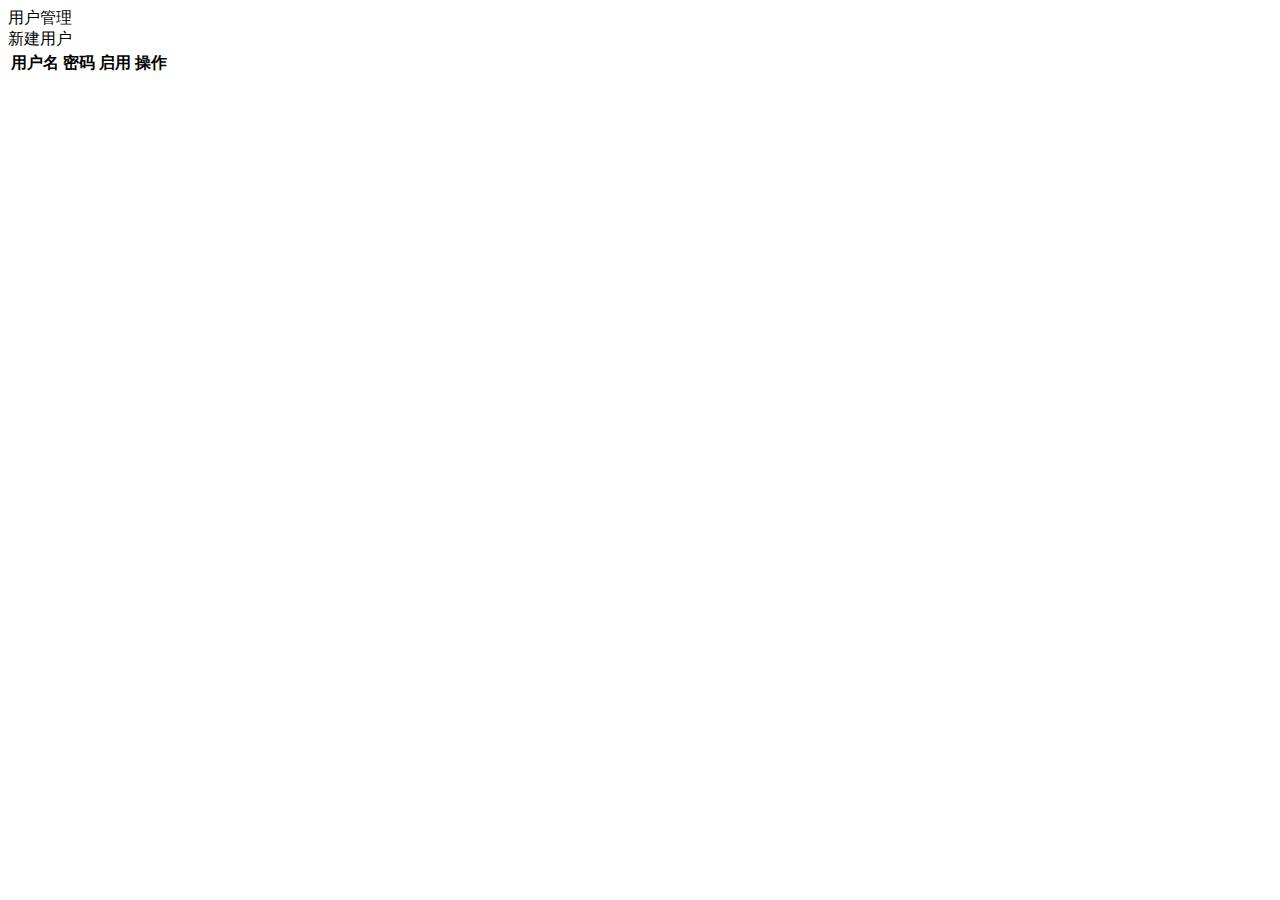
<file: src/main/resources/templates/user/index.html>
<html xmlns:th="http://www.thymeleaf.org"
      xmlns:layout="http://www.ultraq.net.nz/web/thymeleaf/layout"
      layout:decorator="/shared/layout">

<th:block layout:fragment="page-title">
    用户管理
</th:block>
<th:block layout:fragment="head-resources">
    <th:block th:replace="/shared/datatables_resources :: resources"></th:block>
</th:block>
<div layout:fragment="body-actions">
    <a th:href="@{/user/detail}" class="btn blue" id="btnAdd" data-target='#globalModal' data-toggle='modal'>新建用户</a>
</div>
<div layout:fragment="body-content">
    <div class="form-horizontal search-box form" th:id="searchBoxID" list-search="1">
        <div class="form-body">
            <div th:replace="/shared/list :: searchInput(3, '用户名', 'txtName', 'text', 'username', 'Like', '')"></div>
            <div th:replace="/shared/list :: searchButton(2, 'tb_userOTable', '查询')"></div>
        </div>
    </div>
    <div>
        <table class="table table-striped table-bordered table-hover dt-responsive order-column"
               id="tb_user">
            <thead>
            <tr>
                <th class="all" data-priority="0">用户名</th>
                <th class="all" data-priority="0">密码</th>
                <th class="all" data-priority="0">启用</th>
                <th class="all" data-priority="0">操作</th>
            </tr>
            </thead>
            <tbody></tbody>
        </table>
        <script type="text/javascript" th:inline="javascript">
            var tb_userOTable = initDataTable(
                /*<![CDATA[*/
                $("#tb_user"), {
                    "sAjaxSource": "/user/list",
                    "exportSource": "",
                    "aaSorting": [[1, "asc"]],
                    "aoColumns": [
                        {
                            mData: "username", bSortable: true
                        },
                        {
                            mData: "password", bSortable: true
                        },
                        {
                            mData: "enabled", bSortable: true
                        },
                        {
                            mData: "username", bSortable: true, mRender: function (data, type, full) {
                                var url = [[@{/user/detail}]];
                                return ("<a href='" + url + "?username=#username'class='btn blue' id='btnAdd' data-target='#globalModal' data-toggle='modal'>编辑</a>").replace("#username", escape(data));
                            }
                        }
                    ]
                }
            );
            /*]]>*/
        </script>
    </div>
</div>

</html>
</file>
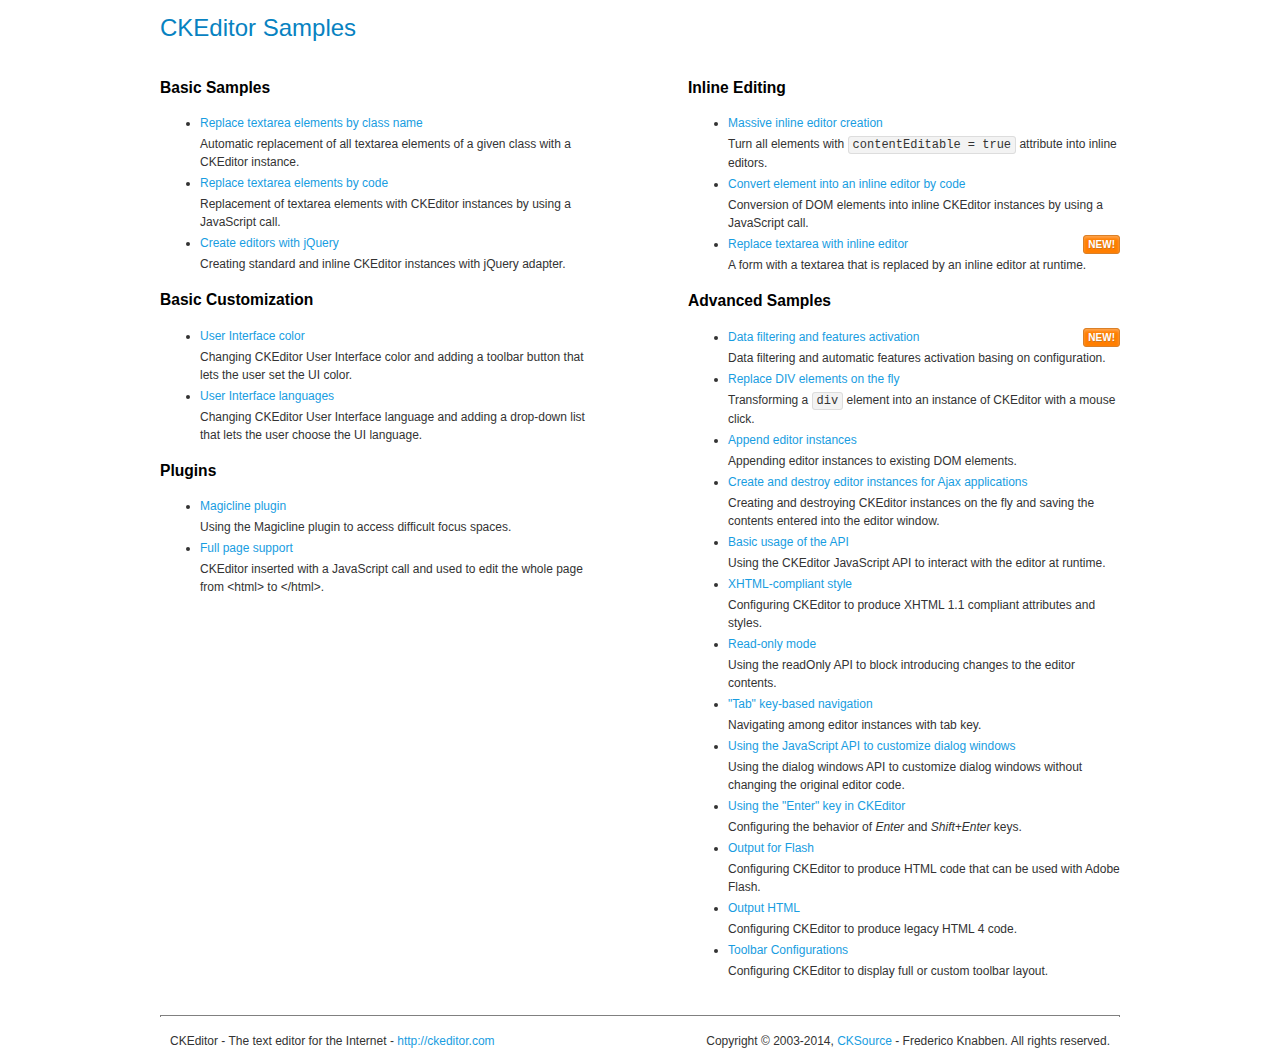
<file: src/main/resources/static/assets/global/plugins/ckeditor/samples/index.html>
<!DOCTYPE html>
<!--
Copyright (c) 2003-2014, CKSource - Frederico Knabben. All rights reserved.
For licensing, see LICENSE.md or http://ckeditor.com/license
-->
<html>
<head>
	<meta charset="utf-8">
	<title>CKEditor Samples</title>
	<link rel="stylesheet" href="sample.css">
</head>
<body>
	<h1 class="samples">
		CKEditor Samples
	</h1>
	<div class="twoColumns">
		<div class="twoColumnsLeft">
			<h2 class="samples">
				Basic Samples
			</h2>
			<dl class="samples">
				<dt><a class="samples" href="replacebyclass.html">Replace textarea elements by class name</a></dt>
				<dd>Automatic replacement of all textarea elements of a given class with a CKEditor instance.</dd>

				<dt><a class="samples" href="replacebycode.html">Replace textarea elements by code</a></dt>
				<dd>Replacement of textarea elements with CKEditor instances by using a JavaScript call.</dd>

				<dt><a class="samples" href="jquery.html">Create editors with jQuery</a></dt>
				<dd>Creating standard and inline CKEditor instances with jQuery adapter.</dd>
			</dl>

			<h2 class="samples">
				Basic Customization
			</h2>
			<dl class="samples">
				<dt><a class="samples" href="uicolor.html">User Interface color</a></dt>
				<dd>Changing CKEditor User Interface color and adding a toolbar button that lets the user set the UI color.</dd>

				<dt><a class="samples" href="uilanguages.html">User Interface languages</a></dt>
				<dd>Changing CKEditor User Interface language and adding a drop-down list that lets the user choose the UI language.</dd>
			</dl>


			<h2 class="samples">Plugins</h2>
<dl class="samples">
<dt><a class="samples" href="plugins/magicline/magicline.html">Magicline plugin</a></dt>
<dd>Using the Magicline plugin to access difficult focus spaces.</dd>

<dt><a class="samples" href="plugins/wysiwygarea/fullpage.html">Full page support</a></dt>
<dd>CKEditor inserted with a JavaScript call and used to edit the whole page from &lt;html&gt; to &lt;/html&gt;.</dd>
</dl>
		</div>
		<div class="twoColumnsRight">
			<h2 class="samples">
				Inline Editing
			</h2>
			<dl class="samples">
				<dt><a class="samples" href="inlineall.html">Massive inline editor creation</a></dt>
				<dd>Turn all elements with <code>contentEditable = true</code> attribute into inline editors.</dd>

				<dt><a class="samples" href="inlinebycode.html">Convert element into an inline editor by code</a></dt>
				<dd>Conversion of DOM elements into inline CKEditor instances by using a JavaScript call.</dd>

				<dt><a class="samples" href="inlinetextarea.html">Replace textarea with inline editor</a> <span class="new">New!</span></dt>
				<dd>A form with a textarea that is replaced by an inline editor at runtime.</dd>

				
			</dl>

			<h2 class="samples">
				Advanced Samples
			</h2>
			<dl class="samples">
				<dt><a class="samples" href="datafiltering.html">Data filtering and features activation</a> <span class="new">New!</span></dt>
				<dd>Data filtering and automatic features activation basing on configuration.</dd>

				<dt><a class="samples" href="divreplace.html">Replace DIV elements on the fly</a></dt>
				<dd>Transforming a <code>div</code> element into an instance of CKEditor with a mouse click.</dd>

				<dt><a class="samples" href="appendto.html">Append editor instances</a></dt>
				<dd>Appending editor instances to existing DOM elements.</dd>

				<dt><a class="samples" href="ajax.html">Create and destroy editor instances for Ajax applications</a></dt>
				<dd>Creating and destroying CKEditor instances on the fly and saving the contents entered into the editor window.</dd>

				<dt><a class="samples" href="api.html">Basic usage of the API</a></dt>
				<dd>Using the CKEditor JavaScript API to interact with the editor at runtime.</dd>

				<dt><a class="samples" href="xhtmlstyle.html">XHTML-compliant style</a></dt>
				<dd>Configuring CKEditor to produce XHTML 1.1 compliant attributes and styles.</dd>

				<dt><a class="samples" href="readonly.html">Read-only mode</a></dt>
				<dd>Using the readOnly API to block introducing changes to the editor contents.</dd>

				<dt><a class="samples" href="tabindex.html">"Tab" key-based navigation</a></dt>
				<dd>Navigating among editor instances with tab key.</dd>


				
<dt><a class="samples" href="plugins/dialog/dialog.html">Using the JavaScript API to customize dialog windows</a></dt>
<dd>Using the dialog windows API to customize dialog windows without changing the original editor code.</dd>

<dt><a class="samples" href="plugins/enterkey/enterkey.html">Using the &quot;Enter&quot; key in CKEditor</a></dt>
<dd>Configuring the behavior of <em>Enter</em> and <em>Shift+Enter</em> keys.</dd>

<dt><a class="samples" href="plugins/htmlwriter/outputforflash.html">Output for Flash</a></dt>
<dd>Configuring CKEditor to produce HTML code that can be used with Adobe Flash.</dd>

<dt><a class="samples" href="plugins/htmlwriter/outputhtml.html">Output HTML</a></dt>
<dd>Configuring CKEditor to produce legacy HTML 4 code.</dd>

<dt><a class="samples" href="plugins/toolbar/toolbar.html">Toolbar Configurations</a></dt>
<dd>Configuring CKEditor to display full or custom toolbar layout.</dd>

			</dl>
		</div>
	</div>
	<div id="footer">
		<hr>
		<p>
			CKEditor - The text editor for the Internet - <a class="samples" href="http://ckeditor.com/">http://ckeditor.com</a>
		</p>
		<p id="copy">
			Copyright &copy; 2003-2014, <a class="samples" href="http://cksource.com/">CKSource</a> - Frederico Knabben. All rights reserved.
		</p>
	</div>
</body>
</html>
</file>
<file: src/main/resources/static/assets/global/plugins/ckeditor/samples/sample.css>
/*
Copyright (c) 2003-2014, CKSource - Frederico Knabben. All rights reserved.
For licensing, see LICENSE.md or http://ckeditor.com/license
*/

html, body, h1, h2, h3, h4, h5, h6, div, span, blockquote, p, address, form, fieldset, img, ul, ol, dl, dt, dd, li, hr, table, td, th, strong, em, sup, sub, dfn, ins, del, q, cite, var, samp, code, kbd, tt, pre
{
	line-height: 1.5;
}

body
{
	padding: 10px 30px;
}

input, textarea, select, option, optgroup, button, td, th
{
	font-size: 100%;
}

pre
{
	-moz-tab-size: 4;
	-o-tab-size: 4;
	-webkit-tab-size: 4;
	tab-size: 4;
}

pre, code, kbd, samp, tt
{
	font-family: monospace,monospace;
	font-size: 1em;
}

body {
	width: 960px;
	margin: 0 auto;
}

code
{
	background: #f3f3f3;
	border: 1px solid #ddd;
	padding: 1px 4px;

	-moz-border-radius: 3px;
	-webkit-border-radius: 3px;
	border-radius: 3px;
}

abbr
{
	border-bottom: 1px dotted #555;
	cursor: pointer;
}

.new, .beta
{
	text-transform: uppercase;
	font-size: 10px;
	font-weight: bold;
	padding: 1px 4px;
	margin: 0 0 0 5px;
	color: #fff;
	float: right;

	-moz-border-radius: 3px;
	-webkit-border-radius: 3px;
	border-radius: 3px;
}

.new
{
	background: #FF7E00;
	border: 1px solid #DA8028;
	text-shadow: 0 1px 0 #C97626;

	-moz-box-shadow: 0 2px 3px 0 #FFA54E inset;
	-webkit-box-shadow: 0 2px 3px 0 #FFA54E inset;
	box-shadow: 0 2px 3px 0 #FFA54E inset;
}

.beta
{
	background: #18C0DF;
	border: 1px solid #19AAD8;
	text-shadow: 0 1px 0 #048CAD;
	font-style: italic;

	-moz-box-shadow: 0 2px 3px 0 #50D4FD inset;
	-webkit-box-shadow: 0 2px 3px 0 #50D4FD inset;
	box-shadow: 0 2px 3px 0 #50D4FD inset;
}

h1.samples
{
	color: #0782C1;
	font-size: 200%;
	font-weight: normal;
	margin: 0;
	padding: 0;
}

h1.samples a
{
	color: #0782C1;
	text-decoration: none;
	border-bottom: 1px dotted #0782C1;
}

.samples a:hover
{
	border-bottom: 1px dotted #0782C1;
}

h2.samples
{
	color: #000000;
	font-size: 130%;
	margin: 15px 0 0 0;
	padding: 0;
}

p, blockquote, address, form, pre, dl, h1.samples, h2.samples
{
	margin-bottom: 15px;
}

ul.samples
{
	margin-bottom: 15px;
}

.clear
{
	clear: both;
}

fieldset
{
	margin: 0;
	padding: 10px;
}

body, input, textarea
{
	color: #333333;
	font-family: Arial, Helvetica, sans-serif;
}

body
{
	font-size: 75%;
}

a.samples
{
	color: #189DE1;
	text-decoration: none;
}

form
{
	margin: 0;
	padding: 0;
}

pre.samples
{
	background-color: #F7F7F7;
	border: 1px solid #D7D7D7;
	overflow: auto;
	padding: 0.25em;
	white-space: pre-wrap; /* CSS 2.1 */
	word-wrap: break-word; /* IE7 */
}

#footer
{
	clear: both;
	padding-top: 10px;
}

#footer hr
{
	margin: 10px 0 15px 0;
	height: 1px;
	border: solid 1px gray;
	border-bottom: none;
}

#footer p
{
	margin: 0 10px 10px 10px;
	float: left;
}

#footer #copy
{
	float: right;
}

#outputSample
{
	width: 100%;
	table-layout: fixed;
}

#outputSample thead th
{
	color: #dddddd;
	background-color: #999999;
	padding: 4px;
	white-space: nowrap;
}

#outputSample tbody th
{
	vertical-align: top;
	text-align: left;
}

#outputSample pre
{
	margin: 0;
	padding: 0;
}

.description
{
	border: 1px dotted #B7B7B7;
	margin-bottom: 10px;
	padding: 10px 10px 0;
	overflow: hidden;
}

label
{
	display: block;
	margin-bottom: 6px;
}

/**
 *	CKEditor editables are automatically set with the "cke_editable" class
 *	plus cke_editable_(inline|themed) depending on the editor type.
 */

/* Style a bit the inline editables. */
.cke_editable.cke_editable_inline
{
	cursor: pointer;
}

/* Once an editable element gets focused, the "cke_focus" class is
   added to it, so we can style it differently. */
.cke_editable.cke_editable_inline.cke_focus
{
	box-shadow: inset 0px 0px 20px 3px #ddd, inset 0 0 1px #000;
	outline: none;
	background: #eee;
	cursor: text;
}

/* Avoid pre-formatted overflows inline editable. */
.cke_editable_inline pre
{
	white-space: pre-wrap;
	word-wrap: break-word;
}

/**
 *	Samples index styles.
 */

.twoColumns,
.twoColumnsLeft,
.twoColumnsRight
{
	overflow: hidden;
}

.twoColumnsLeft,
.twoColumnsRight
{
	width: 45%;
}

.twoColumnsLeft
{
	float: left;
}

.twoColumnsRight
{
	float: right;
}

dl.samples
{
	padding: 0 0 0 40px;
}
dl.samples > dt
{
	display: list-item;
	list-style-type: disc;
	list-style-position: outside;
	margin: 0 0 3px;
}
dl.samples > dd
{
	margin: 0 0 3px;
}
.warning
{
	color: #ff0000;
	background-color: #FFCCBA;
	border: 2px dotted #ff0000;
	padding: 15px 10px;
	margin: 10px 0;
}

/* Used on inline samples */

blockquote
{
	font-style: italic;
	font-family: Georgia, Times, "Times New Roman", serif;
	padding: 2px 0;
	border-style: solid;
	border-color: #ccc;
	border-width: 0;
}

.cke_contents_ltr blockquote
{
	padding-left: 20px;
	padding-right: 8px;
	border-left-width: 5px;
}

.cke_contents_rtl blockquote
{
	padding-left: 8px;
	padding-right: 20px;
	border-right-width: 5px;
}

img.right {
	border: 1px solid #ccc;
	float: right;
	margin-left: 15px;
	padding: 5px;
}

img.left {
	border: 1px solid #ccc;
	float: left;
	margin-right: 15px;
	padding: 5px;
}

.marker
{
	background-color: Yellow;
}
</file>
